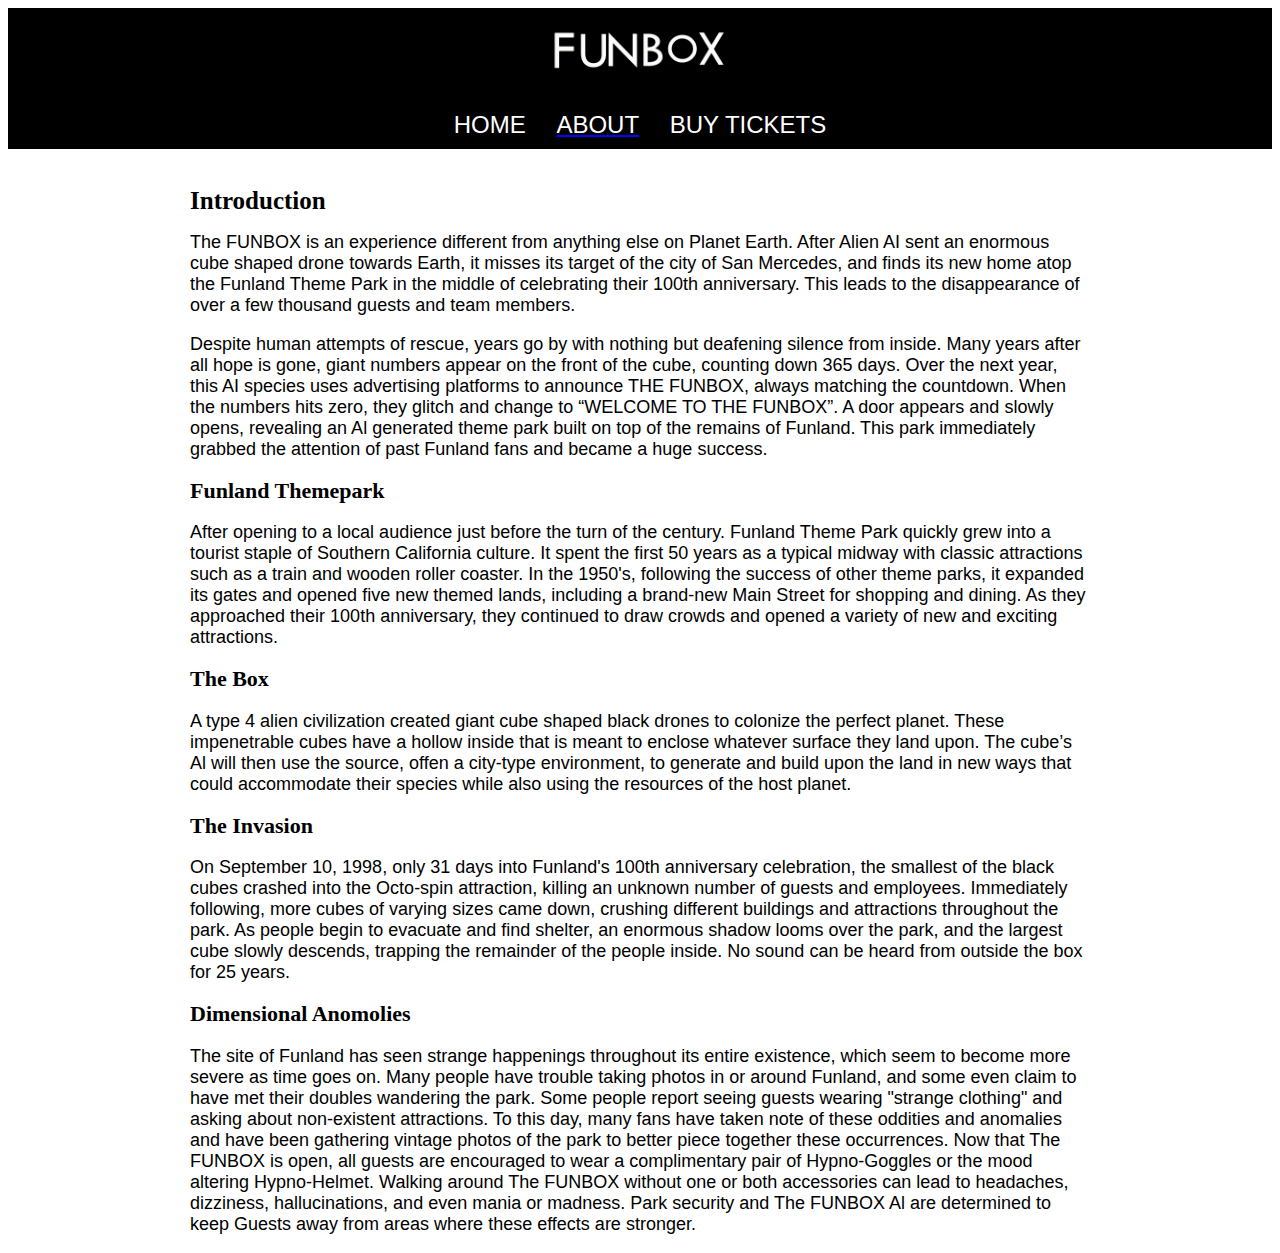
<file: about.html>
<html>

<head>
<meta name="viewport" content="width=device-width, initial-scale=1.0">
<title>About the FUNBOX</title>
<link rel="icon" type="image/x-icon" href="images/favicon.ico">
<link rel='stylesheet' href='collections/stylesheet.css'>
<link rel='stylesheet' href='collections/headfoot.css'>
</head>

	

<style>
	
</style>



<body>
	<div class='head' id='pageHead'></div><!-- create the header (code at bottom of page) --> <br>
	
	<div class='windowContainer'>
		
	<h1>Introduction</h1>
		<p>The FUNBOX is an experience different from anything else on Planet Earth. After Alien AI sent an enormous cube shaped drone towards Earth, it misses its target of the city of San Mercedes, and finds its new home atop the Funland Theme Park in the middle of celebrating their 100th anniversary. This leads to the disappearance of over a few thousand guests and team	members.</p>
		<p> Despite human attempts of rescue, years go by with nothing but deafening silence from inside. Many years after all hope is gone, giant numbers appear on the front of the cube, counting down 365 days. Over the next year, this AI species uses advertising platforms to announce THE FUNBOX, always matching the countdown. When the numbers hits zero, they glitch and change to “WELCOME TO THE FUNBOX”. A door appears and slowly opens, revealing an Al generated theme park built on top of the remains of Funland. This park immediately grabbed the attention of past Funland fans and became a huge success.</p>
	
	<h2>Funland Themepark</h2>
		<p>After opening to a local audience just before the turn of the century. Funland Theme Park quickly grew into a tourist staple of Southern California culture. It spent the first 50 years as a
typical midway with classic attractions such as a train and wooden roller coaster. In the 1950's, following the success of other theme parks, it expanded its gates and opened five new themed
lands, including a brand-new Main Street for shopping and dining. As they approached their 100th anniversary, they continued to draw crowds and opened a variety of new and exciting
			attractions.</p>
		
		<h2>The Box</h2>
		<p>A type 4 alien civilization created giant cube shaped black drones to colonize the perfect planet. These impenetrable cubes have a hollow inside that is meant to enclose whatever surface they
land upon. The cube’s Al will then use the source, offen a city-type environment, to generate and build upon the land in new ways that could accommodate their species while also using the resources of the host planet.</p>
	
		<h2>The Invasion</h2>
		<p>On September 10, 1998, only 31 days into Funland's 100th anniversary celebration, the
smallest of the black cubes crashed into the Octo-spin attraction, killing an unknown number of
guests and employees. Immediately following, more cubes of varying sizes came down,
crushing different buildings and attractions throughout the park. As people begin to evacuate
and find shelter, an enormous shadow looms over the park, and the largest cube slowly
descends, trapping the remainder of the people inside. No sound can be heard from outside the
			box for 25 years.</p>
		
		<h2>Dimensional Anomolies</h2>
		<p>The site of Funland has seen strange happenings throughout its entire existence, which seem to
become more severe as time goes on. Many people have trouble taking photos in or around
Funland, and some even claim to have met their doubles wandering the park. Some people
report seeing guests wearing "strange clothing" and asking about non-existent attractions. To
this day, many fans have taken note of these oddities and anomalies and have been gathering
vintage photos of the park to better piece together these occurrences. Now that The FUNBOX is
open, all guests are encouraged to wear a complimentary pair of Hypno-Goggles or the mood
altering Hypno-Helmet. Walking around The FUNBOX without one or both accessories can lead
to headaches, dizziness, hallucinations, and even mania or madness. Park security and The
			FUNBOX Al are determined to keep Guests away from areas where these effects are stronger.</p>
	</div> <!-- end of window container -->
</body>
	
  <!-- Scripts to create the header -->
	<script src='collections/headfoot.js'></script>
	<script>createHead(); checkPageNumber(1);</script>

</html>
</file>
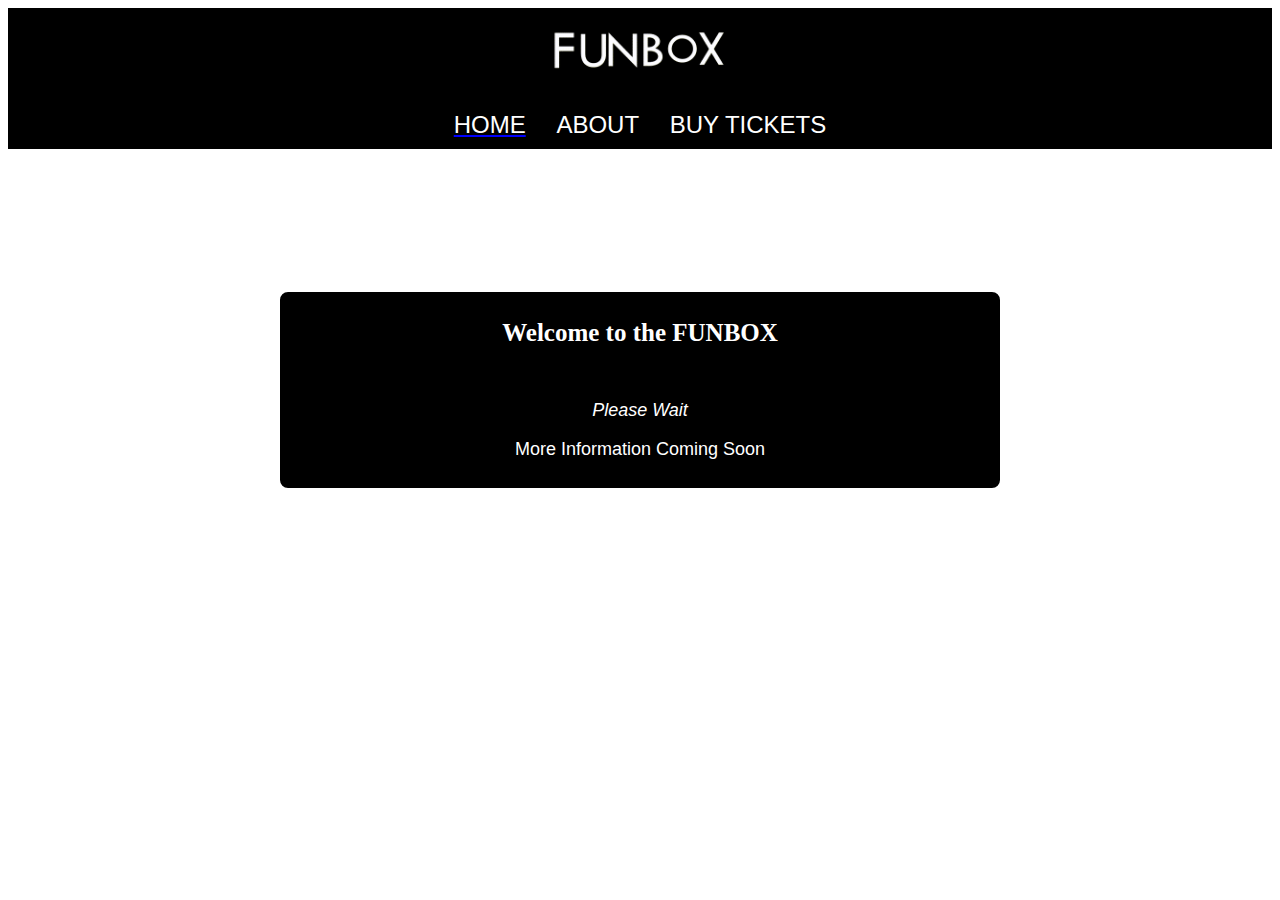
<file: home.html>
<html>

<head>
<meta name="viewport" content="width=device-width, initial-scale=1.0">
<title>Welcome to the FUNBOX</title>
<link rel="icon" type="image/x-icon" href="images/favicon.ico">
<link rel='stylesheet' href='collections/stylesheet.css'>
<link rel='stylesheet' href='collections/headfoot.css'>
</head>

	

<style>
	body {background-image:url('https://cliply.co/wp-content/uploads/2021/07/402107790_STATIC_NOISE_400.gif');font-family:arial;font-size:18px;}
	.container{margin:auto;max-width:700px;padding:10px;border:2px solid white;background:black;color:white;text-align:center;border-radius:10px;}
	h1 {font-size:25px;}
	.anouncment {margin:auto;margin-top:120px; width:full; max-width:700px; padding:10px;border:2px solid white;background:black;color:white;text-align:center;border-radius:10px;}
</style>



<body>
	<div class='head' id='pageHead'></div>
	<br>
	
	<div class='anouncment'>
		<h1>Welcome to the <b>FUNBOX</b></h1>
		<br>
		<p><em>Please Wait</em></p>
		<p>More Information Coming Soon</p>
	</div>
</body>
	
	<script src='collections/headfoot.js'></script>

	<script>createHead(); checkPageNumber(0);</script>

</html>
</file>
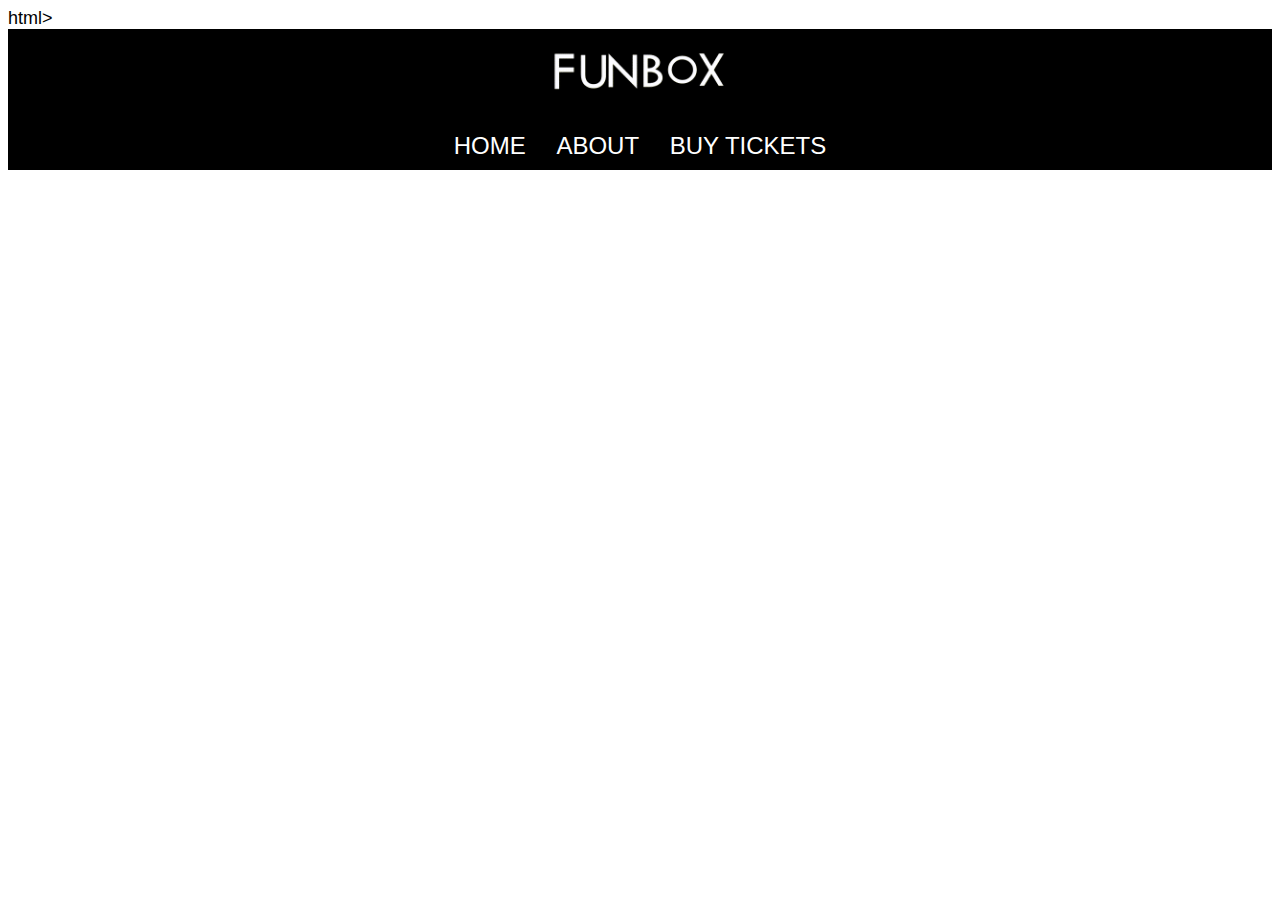
<file: template.html>
html>

<head>
<meta name="viewport" content="width=device-width, initial-scale=1.0">
<title>PAGE TITLE</title>
<link rel="icon" type="image/x-icon" href="images/favicon.ico">
<link rel='stylesheet' href='collections/stylesheet.css'>
<link rel='stylesheet' href='collections/headfoot.css'>
</head>

	

<style>
	
  
</style>



<body>
	<div class='head' id='pageHead'></div><br> <!-- Creates the Header -->
	
  
  
  
</body>
	
  <!-- Header and Footer Calling Script -->
	<script src='collections/headfoot.js'></script>
	<script>createHead(); checkPageNumber('null');</script>

</html>
</file>
<file: collections/stylesheet.css>
body {font-family:arial;font-size:18px;padding:0px;}

h1 {font-size:25px;font-weight:bold;font-family:georgia;}
h2 {font-size:22px;font-family:georgia;}
p{margin-top:15px;}

.windowContainer {margin:auto;width:95vw;max-width:900px;}

.container {border:2px solid white; color:white; background:black; margin:auto; padding:10px; border-radius:5px;}
</file>
<file: collections/headfoot.css>
.head {
  font-size:24px;color:white;text-align:center;background:black;padding:10px;margin:auto;
  position: -webkit-sticky; /* Safari */
  position: sticky;
  top: 0;
}

.headlink {
   color:white;text-decoration-line:none;display:inline-block;
}

.headlink:hover {
  cursor:pointer;font-weight:bold;text-decoration-line:underline;text-decoration-color:green;
}

.headerImage {
  width:200px;height:auto;
}
</file>
